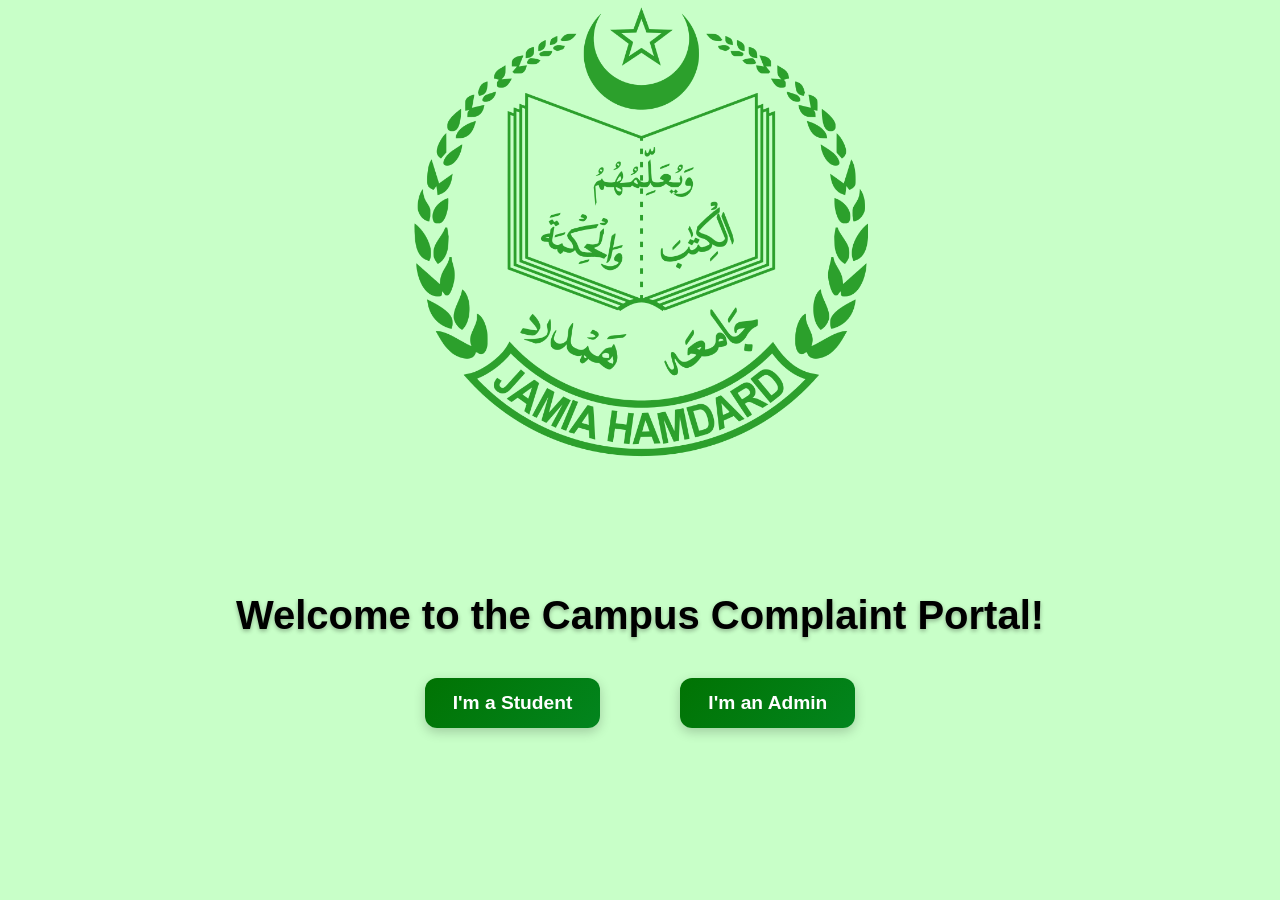
<file: index.html>
<!DOCTYPE html>
<html lang="en">
<head>
  <meta charset="UTF-8" />
  <meta name="viewport" content="width=device-width, initial-scale=1" />
  <title>College Complaint System</title>
  
  <style>
    body {
      background-image: url("Jamia_Hamdard_Logo.svg_.png");
      background-repeat: no-repeat;  
      background-position: top center;   
      background-size: 455px;
      background-color: rgb(200, 255, 200);  
      min-height: 100vh;
      margin: 0px; 
      display: flex;
      flex-direction: column;
      align-items: center;
      justify-content: center;
      height: 100vh;
      font-family: 'Franklin Gothic Medium', 'Arial Narrow', Arial, sans-serif;
    }
    h1 {
      margin-bottom: 40px;
      font-size: 2.5rem;
      text-shadow: 0 2px 4px rgba(0,0,0,0.3);
    }
    .link {
      display: flex;
      gap: 80px;
    }
    .link a {
      padding: 14px 28px;
      font-size: 1.2rem;
      font-weight: bold;
      color: white;
       background: linear-gradient(135deg, #017303, #02851e);
      color: #fff;
      border-radius: 12px;
      text-decoration: none;
      transition: background-color 0.3s ease;
      box-shadow: 0 4px 12px rgba(0,0,0,0.2);
    }
    .link a:hover {
       background: linear-gradient(135deg, #22c55e, #16a34a);
       color: #fff;
    }
    h1 {
       margin-top: 420px; 
       text-align: center;
    }

    @media (max-width: 900px) {
      body {
        background-size: 340px;
      }

      h1 {
        margin-top: 340px;
        font-size: 2.1rem;
      }

      .link {
        gap: 32px;
      }
    }

    @media (max-width: 600px) {
      body {
        background-size: 250px;
        padding: 0 12px;
      }

      h1 {
        margin-top: 270px;
        font-size: 1.6rem;
        line-height: 1.2;
      }

      .link {
        flex-direction: column;
        gap: 16px;
        width: 100%;
        max-width: 320px;
      }

      .link a {
        width: 100%;
        text-align: center;
      }
    }
  </style>
</head>
<body>
  <h1>Welcome to the Campus Complaint Portal!</h1>
  <div class="link">
    <a href="student.html">I'm a Student</a>
    <a href="admin.html">I'm an Admin</a>
  </div>
  
</body>
</html>
</file>
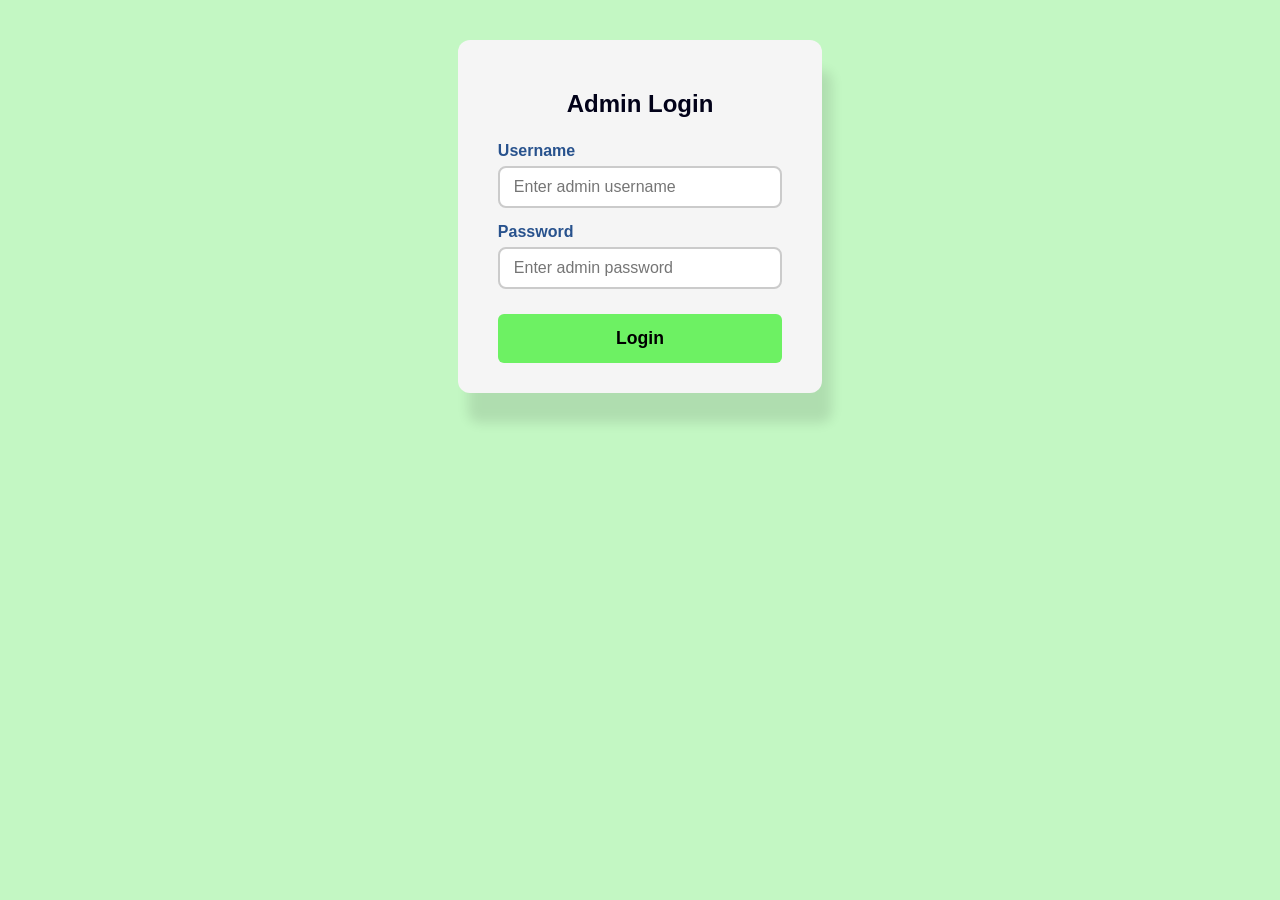
<file: admin.html>
<!DOCTYPE html>
<html lang="en">
<head>
  <meta charset="UTF-8" />
  <meta name="viewport" content="width=device-width, initial-scale=1" />
  <title>Admin Portal</title>
  <link rel="stylesheet" href="style.css" />
  <link rel="stylesheet" href="https://cdnjs.cloudflare.com/ajax/libs/font-awesome/6.5.0/css/all.min.css" crossorigin="anonymous" referrerpolicy="no-referrer" />
</head>
<body>
<main>
  <!-- ADMIN LOGIN -->
  <section id="adminLogin" class="active">
    <h2>Admin Login</h2>
    <form id="LoginForm" novalidate>
      <label for="adminUsername">Username</label>
      <input id="adminUsername" name="adminUsername" required type="text" placeholder="Enter admin username" />
      <label for="adminPassword">Password</label>
      <input id="adminPassword" name="adminPassword" required type="password" placeholder="Enter admin password" />
      <button type="submit">Login</button>
    </form>
     </section>

  <!-- ADMIN PORTAL -->
  <section id="adminPortal">
    <header><h1>College Complaint </h1></header>
    <h2>Admin Portal <span id="newComplaintBadge"></span></h2>

    <table id="complaintsTable">
      <thead>
        <tr><th>Name</th><th>Roll No</th><th>Email</th><th>Mobile</th><th>Category</th><th>Message</th><th>Status</th><th>Actions</th></tr>
      </thead>
      <tbody></tbody>
    </table>

    <div style="display: flex; justify-content: space-between; align-items: center; margin: 20px 0; padding: 0 10px;">
              <button id="logoutBtn" style="padding: 10px 25px; font-size: 0.95rem; margin-right: 10px;">
          Logout
        </button>
        
      </div>
      
      
      
  </section>
</main>
<script src="script.js"></script>
</body>
</html>
</file>
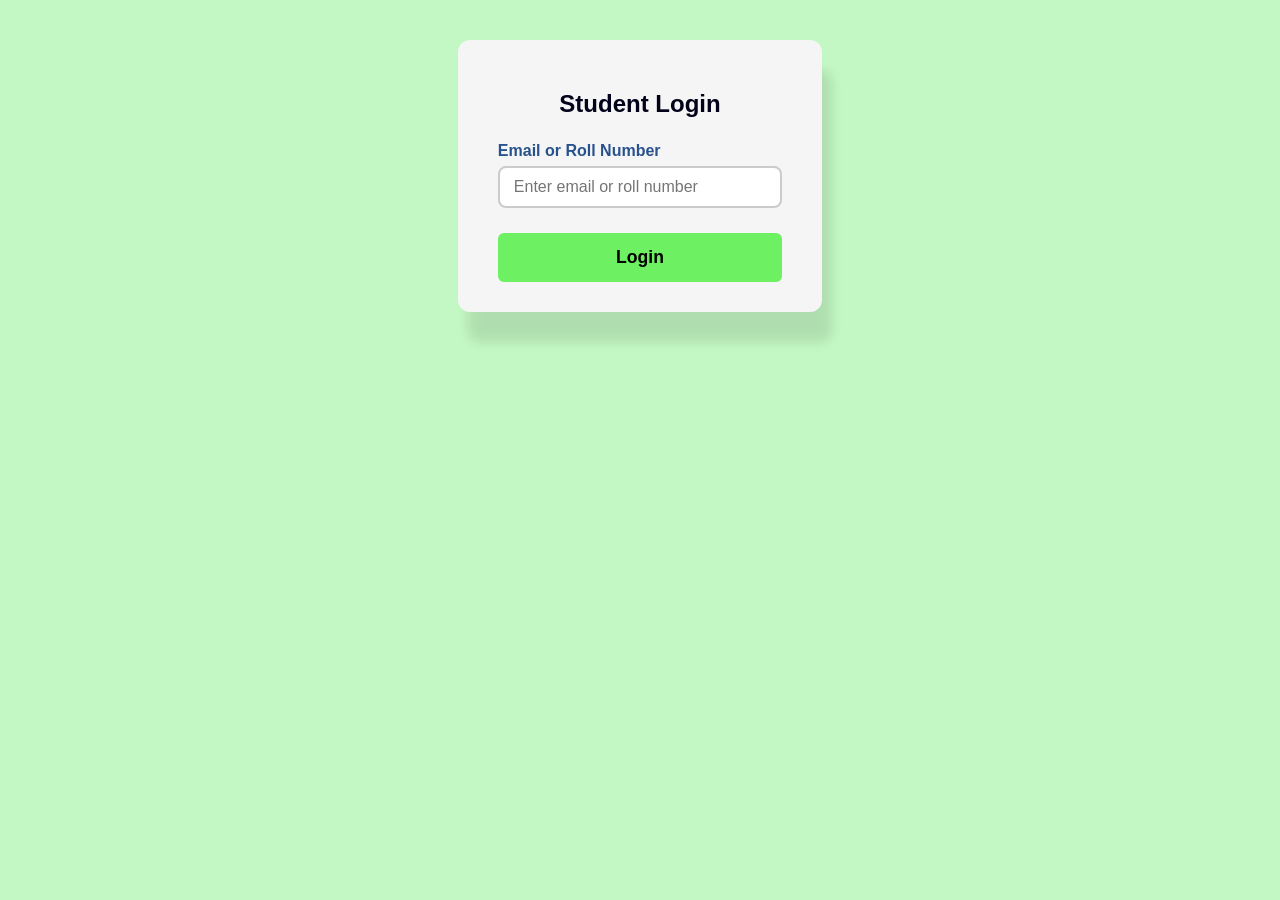
<file: student.html>
<!DOCTYPE html>
<html lang="en">
<head>
  <meta charset="UTF-8" />
  <meta name="viewport" content="width=device-width, initial-scale=1" />
  <title>Student Complaint Portal</title>
  <link rel="stylesheet" href="style.css" />
 
</head>
<body>
<main>
  <!-- STUDENT LOGIN -->
  <section id="studentLoginView" class="active">
    <h2>Student Login</h2>
    <form id="studentLoginForm" >
      <label for="studentUser">Email or Roll Number</label>
      <input id="studentUser" type="text" name="studentUser" placeholder="Enter email or roll number" required />
      <button type="submit">Login</button>
    </form>
     </section>

  <!-- STUDENT COMPLAINT -->
  <section id="studentComplaintView">
    <h2>Submit a Complaint</h2>
    <form id="complaintForm">
      <label for="name">Full Name</label>
      <input id="name" name="name" required type="text" placeholder="Your full name" required/>
      <label for="rollNo">Roll Number</label>
      <input id="rollNo" name="roll" required type="text" placeholder="Your roll number" required/>
      <label for="email">Email Address</label>
      <input id="email" name="email" required type="email" placeholder="Your email address" required/>
      <label for="mobile">Mobile Number</label>
      <input id="mobile" name="mobile" required type="text" placeholder="Your mobile number" required/>
      <label for="category">Complaint Category</label>
      <select id="category" name="category" required>
        <option disabled selected value="">Select category</option>
        <option value="Academics">Academics</option>
        <option value="Facilities">Facilities</option>
        <option value="Hostel">Hostel</option>
        <option value="Transport">Transport</option>
        <option value="Others">Others</option>
      </select>
      <label for="message">Complaint Details</label>
      <textarea id="message" name="message" required rows="4" placeholder="Write complaint here...s"></textarea>
      <button type="submit">Submit Complaint</button>
    </form>
    <hr />
    <h3>Your Submitted Complaints</h3>
    <table id="studentComplaintsTable">
      <thead>
        <tr><th>Category</th><th>Complaint</th><th>Status</th><th>Date</th></tr>
      </thead>
      <tbody></tbody>
    </table>
    <p class="center"><a href="#" id="studentLogout">Logout</a></p>
  </section>
</main>
<script src="script.js"></script>
</body>
</html>
</file>
<file: style.css>
/* General styles */

    td.message-cell {
  min-height: 100px;
  max-height: 100px;
  overflow-y: auto;
  white-space: pre-wrap;
}

    body {
      font-family: 'Segoe UI', Tahoma, Geneva, Verdana, sans-serif;
      background:rgb(195, 247, 195);
      margin: 0; padding: 0;
      display: flex;
      justify-content: center;
      align-items: flex-start;
      min-height: 100vh;
    }
    main {
      background:whitesmoke;
      margin: 40px 20px;
      padding: 30px 40px;
      box-shadow: 10px 30px 12px rgb(0 0 0 / 0.1);
      border-radius: 12px;
      width: fit-content;
      max-width: 1100px;

    }
    h2 {
      color: rgb(2, 2, 25); 
      margin-bottom: 24px;
      text-align: center;
    }
    label {
      display: block;
      margin-bottom: 6px;
      font-weight: 600;
      color: #28528d;
      margin-top: 15px;
    }
    input[type=text], input[type=password], input[type=email], input[type=tel], select, textarea {
      width: 100%;
      padding: 10px 14px;
      border: 2px solid rgb(203, 203, 203);
      border-radius: 8px;
      font-size: 1rem;
      transition: border-color 0.25s ease;
      box-sizing: border-box;
    }
    input[type=text]:focus, input[type=password]:focus, input[type=email]:focus, input[type=tel]:focus, select:focus, textarea:focus {
      outline: none;
      border-color: darkturquoise;
      box-shadow: 0 0 8px #6df163aa;
    }
    button {
      margin-top: 25px;
      width: 100%;
      padding: 14px 0;
      background: #6df163;
      color: black;
      font-weight: 700;
      border: none;
      border-radius: 6px;
      font-size: 1.10rem;
      cursor: pointer;
      transition: background-color 0.3s ease;
    }
   #logoutBtn{
      padding: 8px 16px ;
      width: fit-content;
      
    }

    
    button:hover {
      background: #18a924;
    }
    p.center {
      text-align: center;
      margin-top: 25px;
      font-weight: 600;
      color: #334155;
    }
    p.center a {
      color: #6366f1;
      text-decoration: none;
    }
    p.center a:hover {
      text-decoration: underline;
    }
    table {
      width: 100%;
      border-collapse: collapse;
      margin-top: 30px;
      font-size: 0.9rem;
      box-shadow: 0 1px 5px rgb(0 0 0 / 0.1);
    }
    th, td {
      padding: 10px 14px;
      border-bottom: 1px solid #e2e8f0;
      text-align: left;
    }
    th {
      background: #e0e7ff;
      color: #307ba3;
      font-weight: 700;
    }
    /* tr:nth-child(even) {
      background: #f9fafb;
    } */

    header {
      background: linear-gradient(90deg, #70e133, #4a9d46);
      padding: 30px 15px;
      color: white;
      text-align: center;
      box-shadow: 0 3px 10px rgba(142, 89, 89, 0.4);
      border-radius: 0 0 10px 10px;
      user-select: none;
      position: relative;
    }

    header h1 {
      margin: 0;
      font-weight: 600;
      font-size: 2rem;
      letter-spacing: 1.1px;
    }

    /* Responsive */
    @media (max-width: 900px) {
      main {
        width: min(92vw, 900px);
        margin: 24px 12px;
        padding: 22px 22px;
      }

      table {
        display: block;
        overflow-x: auto;
        -webkit-overflow-scrolling: touch;
      }

      th, td {
        white-space: nowrap;
      }

      td.message-cell {
        white-space: pre-wrap;
        min-width: 240px;
      }
    }

    @media (max-width: 600px) {
      body {
        align-items: stretch;
      }

      main {
        width: calc(100% - 24px);
        margin: 16px 12px;
        padding: 18px 16px;
        border-radius: 10px;
      }

      h2 {
        font-size: 1.4rem;
        margin-bottom: 18px;
      }

      label {
        margin-top: 12px;
      }

      button {
        font-size: 1rem;
      }

      #logoutBtn {
        width: 100%;
        padding: 12px 0;
      }

      header {
        padding: 22px 12px;
      }

      header h1 {
        font-size: 1.4rem;
      }
    }
/* 
 
    /* Hide all views initially */
    section {
      display: none;
    }
    section.active {
      display: block;
    }
</file>
